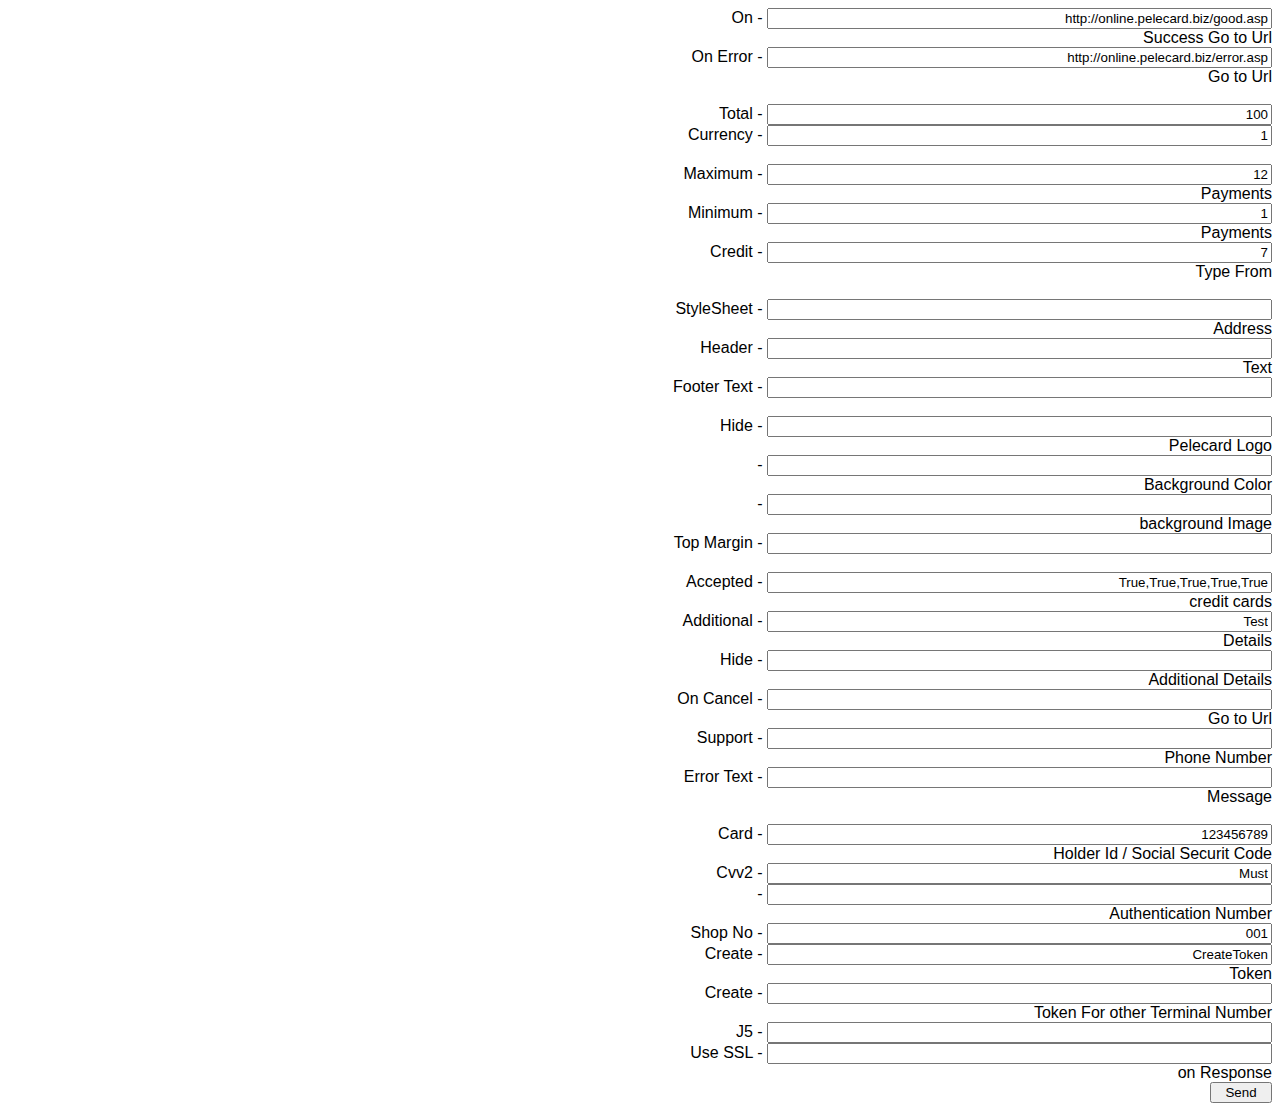
<file: slika/Iframe/English/ASP/WebSite.html>
﻿<!DOCTYPE html PUBLIC "-//W3C//DTD XHTML 1.0 Transitional//EN" "http://www.w3.org/TR/xhtml1/DTD/xhtml1-transitional.dtd">
<html xmlns="http://www.w3.org/1999/xhtml">
<head>
<meta http-equiv="Content-Type" content="text/html; charset=utf-8" />
<title>Untitled Document</title>
<style type="text/css">
<!--
body,td,th {
	font-family: Arial;
}
-->
</style></head>

<body>
<div style="float:right; width:50%">
 <form action="Pay.asp" method="post" name="form1" dir="rtl" target="frame">
    <table id="webSiteTable" cellpadding="0" cellspacing="0" width="600" >
        <tr>

            <td style="width:500px" dir="rtl">

<input name="goodUrl" type="text" value="http://online.pelecard.biz/good.asp" size="60" /> - On Success Go to Url  <br />
<input name="errorUrl" type="text" value="http://online.pelecard.biz/error.asp" size="60" /> - On Error Go to Url  <br />
<br />
<input name="total" type="text" value="100" size="60" /> - Total  <br />
<input name="currency" type="text" value="1" size="60" /> - Currency  <br />
<br />
<input name="maxPayments" type="text" value="12" size="60" /> - Maximum Payments  <br />
<input name="minPaymentsNo" type="text" value="1" size="60" /> - Minimum Payments  <br />
<input name="creditTypeFrom" type="text" value="7" size="60" /> - Credit Type From  <br />
<br />
<input name="styleSheetAddress" type="text" value="" size="60"  /> - StyleSheet Address <br />
<input name="headText" type="text" value="" size="60"  /> - Header Text <br />
<input name="bottomText" type="text" value="" size="60"  /> - Footer Text <br />
<br />
<input name="hidePelecardLogo" type="text" value="" size="60"  /> - Hide Pelecard Logo <br />
<input name="Background" type="text" value="" size="60"  /> - Background Color <br />
<input name="backgroundImage" type="text" value="" size="60"  /> - background Image <br />
<input name="topMargin" type="text" value="" size="60"  /> - Top Margin <br />
<br />
<input name="supportedCardTypes" type="text" value="True,True,True,True,True" size="60"  /> - Accepted credit cards <br />
<input name="Parmx" type="text" value="Test" size="60" /> - Additional Details  <br />
<input name="hideParmx" type="text" value="" size="60" /> - Hide Additional Details <br />
<input name="cancelUrl" type="text" value ="" size="60" /> - On Cancel Go to Url  <br />
<input name="supportPhone" type="text" value ="" size="60" /> - Support Phone Number  <br />
<input name="errorText" type="text" value ="" size="60" /> - Error Text Message  <br />
<br />
<input name="id" type="text" value="123456789" size="60" /> -  Card Holder Id / Social Securit Code <br />
<input name="cvv2" type="text" value="Must" size="60" /> -  Cvv2 <br />
<input name="authNum" type="text" value="" size="60" /> -  Authentication Number <br />
<input name="shopNo" type="text" value="001" size="60" /> - Shop No  <br />
<input name="frmAction" type="text" value="CreateToken" size="60" /> - Create Token  <br />
<input name="TokenForTerminal" type="text" value="" size="60" /> - Create Token For other Terminal Number  <br />
<input name="J5" type="text" value ="" size="60" /> - J5  <br />
<input name="keepSSL" type="text" value ="" size="60" /> - Use SSL on Response  <br />


                <input type="submit" value="  Send  " />
            </td>

        </tr>
    </table>
    </form>
</div>
<div style="float:left; width:50%">
<iframe id="frame" name="frame" frameborder="0" scrolling="no" src="Pay.asp" style="height:480px; width:400px "></iframe>
</div>

</body>
</html>
</file>
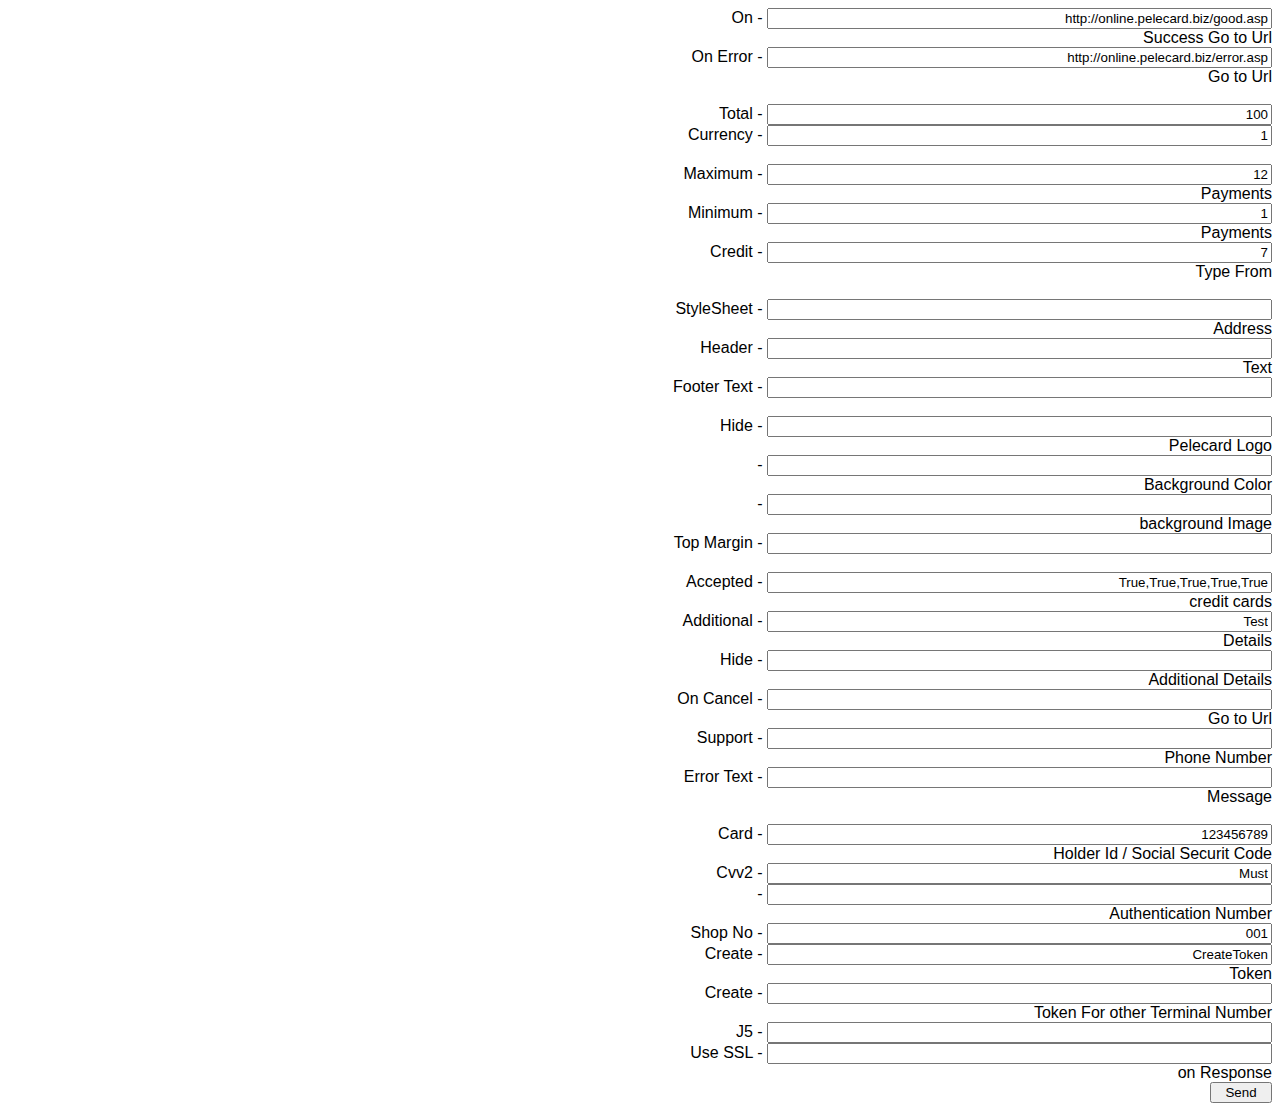
<file: slika/Iframe/English/ASPX/WebSite.html>
﻿<!DOCTYPE html PUBLIC "-//W3C//DTD XHTML 1.0 Transitional//EN" "http://www.w3.org/TR/xhtml1/DTD/xhtml1-transitional.dtd">
<html xmlns="http://www.w3.org/1999/xhtml">
<head>
<meta http-equiv="Content-Type" content="text/html; charset=utf-8" />
<title>Untitled Document</title>
<style type="text/css">
<!--
body,td,th {
	font-family: Arial;
}
-->
</style></head>

<body>
<div style="float:right; width:50%">
 <form action="Pay.aspx" method="post" name="form1" dir="rtl" target="frame">
    <table id="webSiteTable" cellpadding="0" cellspacing="0" width="600" >
        <tr>

            <td style="width:500px" dir="rtl">

<input name="goodUrl" type="text" value="http://online.pelecard.biz/good.asp" size="60" /> - On Success Go to Url  <br />
<input name="errorUrl" type="text" value="http://online.pelecard.biz/error.asp" size="60" /> - On Error Go to Url  <br />
<br />
<input name="total" type="text" value="100" size="60" /> - Total  <br />
<input name="currency" type="text" value="1" size="60" /> - Currency  <br />
<br />
<input name="maxPayments" type="text" value="12" size="60" /> - Maximum Payments  <br />
<input name="minPaymentsNo" type="text" value="1" size="60" /> - Minimum Payments  <br />
<input name="creditTypeFrom" type="text" value="7" size="60" /> - Credit Type From  <br />
<br />
<input name="styleSheetAddress" type="text" value="" size="60"  /> - StyleSheet Address <br />
<input name="headText" type="text" value="" size="60"  /> - Header Text <br />
<input name="bottomText" type="text" value="" size="60"  /> - Footer Text <br />
<br />
<input name="hidePelecardLogo" type="text" value="" size="60"  /> - Hide Pelecard Logo <br />
<input name="Background" type="text" value="" size="60"  /> - Background Color <br />
<input name="backgroundImage" type="text" value="" size="60"  /> - background Image <br />
<input name="topMargin" type="text" value="" size="60"  /> - Top Margin <br />
<br />
<input name="supportedCardTypes" type="text" value="True,True,True,True,True" size="60"  /> - Accepted credit cards <br />
<input name="Parmx" type="text" value="Test" size="60" /> - Additional Details  <br />
<input name="hideParmx" type="text" value="" size="60" /> - Hide Additional Details <br />
<input name="cancelUrl" type="text" value ="" size="60" /> - On Cancel Go to Url  <br />
<input name="supportPhone" type="text" value ="" size="60" /> - Support Phone Number  <br />
<input name="errorText" type="text" value ="" size="60" /> - Error Text Message  <br />
<br />
<input name="id" type="text" value="123456789" size="60" /> -  Card Holder Id / Social Securit Code <br />
<input name="cvv2" type="text" value="Must" size="60" /> -  Cvv2 <br />
<input name="authNum" type="text" value="" size="60" /> -  Authentication Number <br />
<input name="shopNo" type="text" value="001" size="60" /> - Shop No  <br />
<input name="frmAction" type="text" value="CreateToken" size="60" /> - Create Token  <br />
<input name="TokenForTerminal" type="text" value="" size="60" /> - Create Token For other Terminal Number  <br />
<input name="J5" type="text" value ="" size="60" /> - J5  <br />
<input name="keepSSL" type="text" value ="" size="60" /> - Use SSL on Response  <br />


                <input type="submit" value="  Send  " />
            </td>

        </tr>
    </table>
    </form>
</div>
<div style="float:left; width:50%">
<iframe id="frame" name="frame" frameborder="0" scrolling="no" src="Pay.aspx" style="height:480px; width:400px "></iframe>
</div>

</body>
</html>
</file>
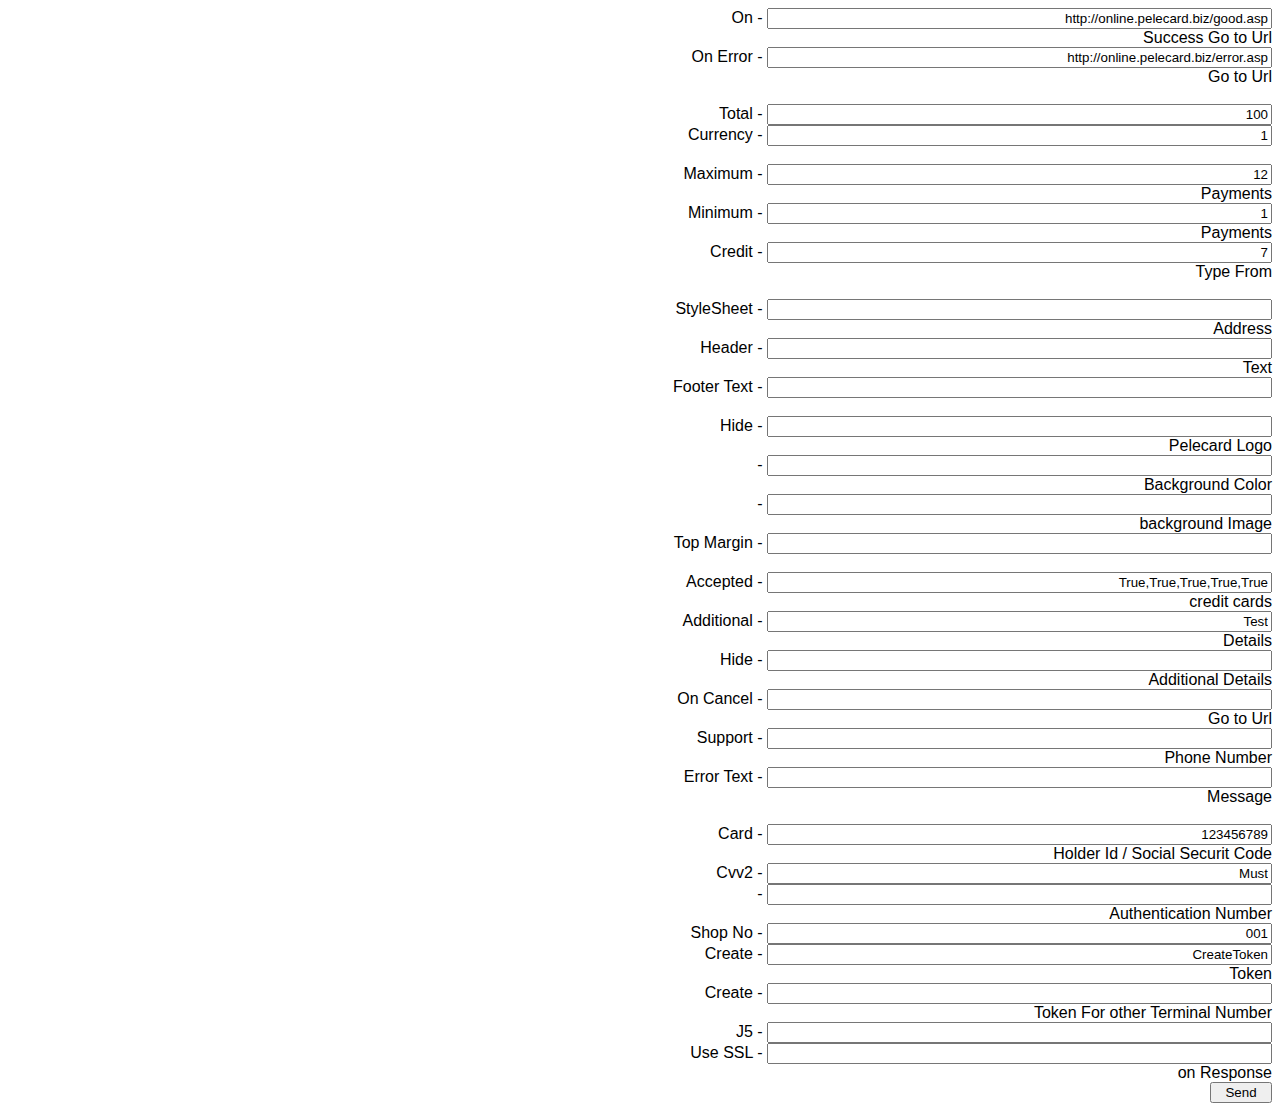
<file: slika/Iframe/English/PHP/WebSite.html>
﻿<!DOCTYPE html PUBLIC "-//W3C//DTD XHTML 1.0 Transitional//EN" "http://www.w3.org/TR/xhtml1/DTD/xhtml1-transitional.dtd">
<html xmlns="http://www.w3.org/1999/xhtml">
<head>
<meta http-equiv="Content-Type" content="text/html; charset=utf-8" />
<title>Untitled Document</title>
<style type="text/css">
<!--
body,td,th {
	font-family: Arial;
}
-->
</style></head>

<body>
<div style="float:right; width:50%">
 <form action="Pay.php" method="post" name="form1" dir="rtl" target="frame">
    <table id="webSiteTable" cellpadding="0" cellspacing="0" width="600" >
        <tr>

            <td style="width:500px" dir="rtl">

<input name="goodUrl" type="text" value="http://online.pelecard.biz/good.asp" size="60" /> - On Success Go to Url  <br />
<input name="errorUrl" type="text" value="http://online.pelecard.biz/error.asp" size="60" /> - On Error Go to Url  <br />
<br />
<input name="total" type="text" value="100" size="60" /> - Total  <br />
<input name="currency" type="text" value="1" size="60" /> - Currency  <br />
<br />
<input name="maxPayments" type="text" value="12" size="60" /> - Maximum Payments  <br />
<input name="minPaymentsNo" type="text" value="1" size="60" /> - Minimum Payments  <br />
<input name="creditTypeFrom" type="text" value="7" size="60" /> - Credit Type From  <br />
<br />
<input name="styleSheetAddress" type="text" value="" size="60"  /> - StyleSheet Address <br />
<input name="headText" type="text" value="" size="60"  /> - Header Text <br />
<input name="bottomText" type="text" value="" size="60"  /> - Footer Text <br />
<br />
<input name="hidePelecardLogo" type="text" value="" size="60"  /> - Hide Pelecard Logo <br />
<input name="Background" type="text" value="" size="60"  /> - Background Color <br />
<input name="backgroundImage" type="text" value="" size="60"  /> - background Image <br />
<input name="topMargin" type="text" value="" size="60"  /> - Top Margin <br />
<br />
<input name="supportedCardTypes" type="text" value="True,True,True,True,True" size="60"  /> - Accepted credit cards <br />
<input name="Parmx" type="text" value="Test" size="60" /> - Additional Details  <br />
<input name="hideParmx" type="text" value="" size="60" /> - Hide Additional Details <br />
<input name="cancelUrl" type="text" value ="" size="60" /> - On Cancel Go to Url  <br />
<input name="supportPhone" type="text" value ="" size="60" /> - Support Phone Number  <br />
<input name="errorText" type="text" value ="" size="60" /> - Error Text Message  <br />
<br />
<input name="id" type="text" value="123456789" size="60" /> -  Card Holder Id / Social Securit Code <br />
<input name="cvv2" type="text" value="Must" size="60" /> -  Cvv2 <br />
<input name="authNum" type="text" value="" size="60" /> -  Authentication Number <br />
<input name="shopNo" type="text" value="001" size="60" /> - Shop No  <br />
<input name="frmAction" type="text" value="CreateToken" size="60" /> - Create Token  <br />
<input name="TokenForTerminal" type="text" value="" size="60" /> - Create Token For other Terminal Number  <br />
<input name="J5" type="text" value ="" size="60" /> - J5  <br />
<input name="keepSSL" type="text" value ="" size="60" /> - Use SSL on Response  <br />


                <input type="submit" value="  Send  " />
            </td>

        </tr>
    </table>
    </form>
</div>
<div style="float:left; width:50%">
<iframe id="frame" name="frame" frameborder="0" scrolling="no" src="Pay.php" style="height:480px; width:400px "></iframe>
</div>

</body>
</html>
</file>
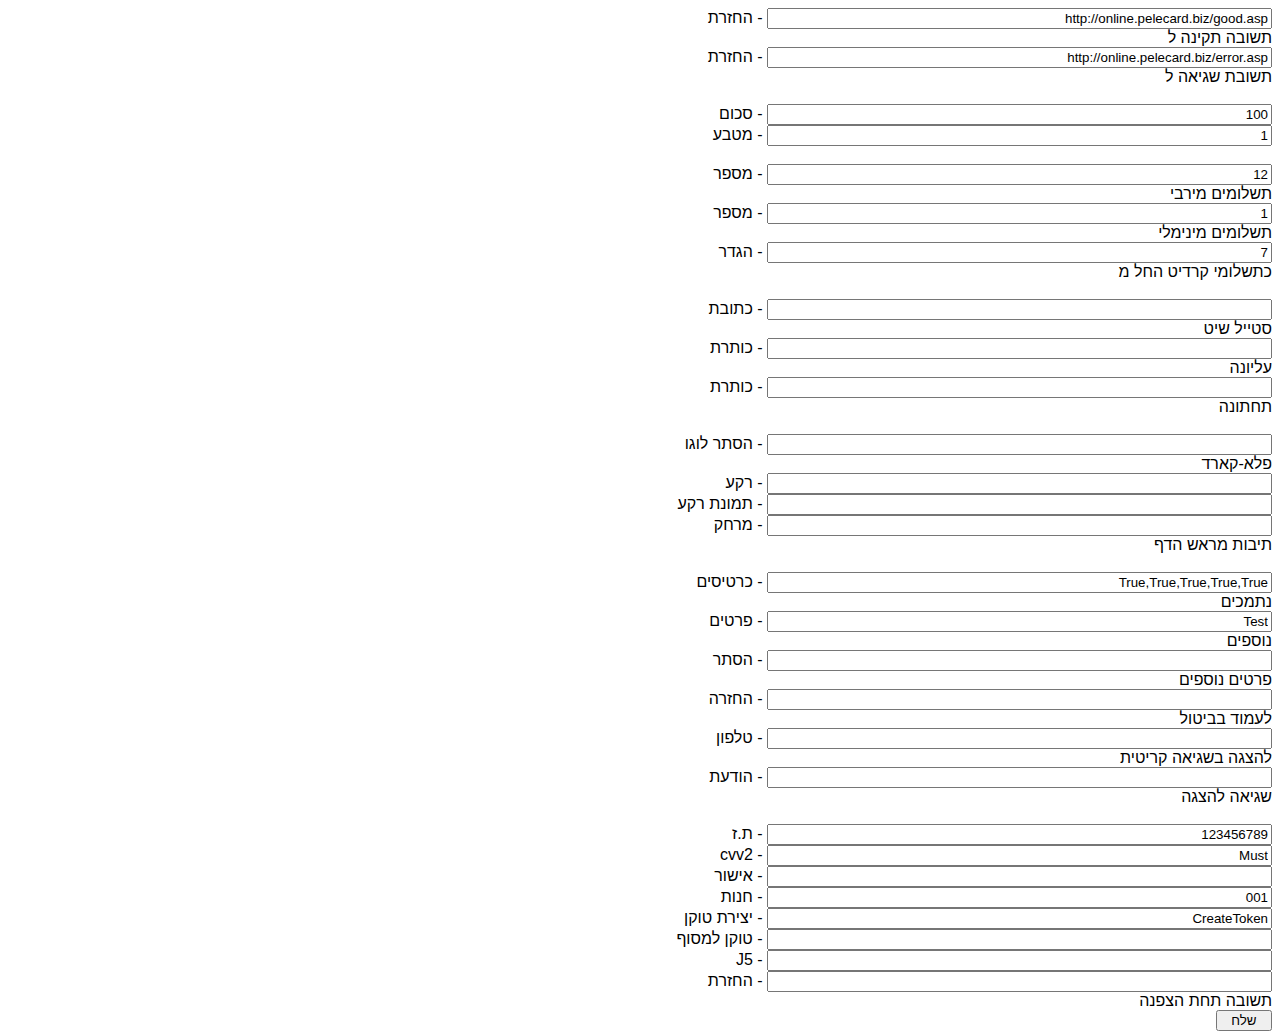
<file: slika/Iframe/Hebrew/ASP/WebSite.html>
﻿<!DOCTYPE html PUBLIC "-//W3C//DTD XHTML 1.0 Transitional//EN" "http://www.w3.org/TR/xhtml1/DTD/xhtml1-transitional.dtd">
<html xmlns="http://www.w3.org/1999/xhtml">
<head>
<meta http-equiv="Content-Type" content="text/html; charset=utf-8" />
<title>Untitled Document</title>
<style type="text/css">
<!--
body,td,th {
	font-family: Arial;
}
-->
</style></head>

<body>
<div style="float:right; width:50%">
 <form action="Pay.asp" method="post" name="form1" dir="rtl" target="frame">
    <table id="webSiteTable" cellpadding="0" cellspacing="0" width="600" >
        <tr>

            <td style="width:500px" dir="rtl">

<input name="goodUrl" type="text" value="http://online.pelecard.biz/good.asp" size="60" /> - החזרת תשובה תקינה ל  <br />
<input name="errorUrl" type="text" value="http://online.pelecard.biz/error.asp" size="60" /> - החזרת תשובת שגיאה ל  <br />
<br />
<input name="total" type="text" value="100" size="60" /> - סכום  <br />
<input name="currency" type="text" value="1" size="60" /> - מטבע  <br />
<br />
<input name="maxPayments" type="text" value="12" size="60" /> - מספר תשלומים מירבי  <br />
<input name="minPaymentsNo" type="text" value="1" size="60" /> - מספר תשלומים מינימלי  <br />
<input name="creditTypeFrom" type="text" value="7" size="60" /> - הגדר כתשלומי קרדיט החל מ  <br />
<br />
<input name="styleSheetAddress" type="text" value="" size="60"  /> - כתובת סטייל שיט <br />
<input name="headText" type="text" value="" size="60"  /> - כותרת עליונה <br />
<input name="bottomText" type="text" value="" size="60"  /> - כותרת תחתונה <br />
<br />
<input name="hidePelecardLogo" type="text" value="" size="60"  /> - הסתר לוגו פלא-קארד<br />
<input name="Background" type="text" value="" size="60"  /> - רקע <br />
<input name="backgroundImage" type="text" value="" size="60"  /> - תמונת רקע <br />
<input name="topMargin" type="text" value="" size="60"  /> - מרחק תיבות מראש הדף <br />
<br />
<input name="supportedCardTypes" type="text" value="True,True,True,True,True" size="60"  /> - כרטיסים נתמכים <br />
<input name="Parmx" type="text" value="Test" size="60" /> - פרטים נוספים  <br />
<input name="hideParmx" type="text" value="" size="60" /> - הסתר פרטים נוספים <br />
<input name="cancelUrl" type="text" value ="" size="60" /> - החזרה לעמוד בביטול  <br />
<input name="supportPhone" type="text" value ="" size="60" /> - טלפון להצגה בשגיאה קריטית  <br />
<input name="errorText" type="text" value ="" size="60" /> - הודעת שגיאה להצגה  <br />
<br />
<input name="id" type="text" value="123456789" size="60" /> -  ת.ז <br />
<input name="cvv2" type="text" value="Must" size="60" /> -  cvv2 <br />
<input name="authNum" type="text" value="" size="60" /> -  אישור <br />
<input name="shopNo" type="text" value="001" size="60" /> - חנות  <br />
<input name="frmAction" type="text" value="CreateToken" size="60" /> - יצירת טוקן  <br />
<input name="TokenForTerminal" type="text" value="" size="60" /> - טוקן למסוף  <br />
<input name="J5" type="text" value ="" size="60" /> - J5  <br />
<input name="keepSSL" type="text" value ="" size="60" /> - החזרת תשובה תחת הצפנה  <br />


                <input type="submit" value="  שלח  " />
            </td>

        </tr>
    </table>
    </form>
</div>
<div style="float:left; width:50%">
<iframe id="frame" name="frame" frameborder="0" scrolling="no" src="Pay.asp" style="height:480px; width:400px "></iframe>
</div>

</body>
</html>
</file>
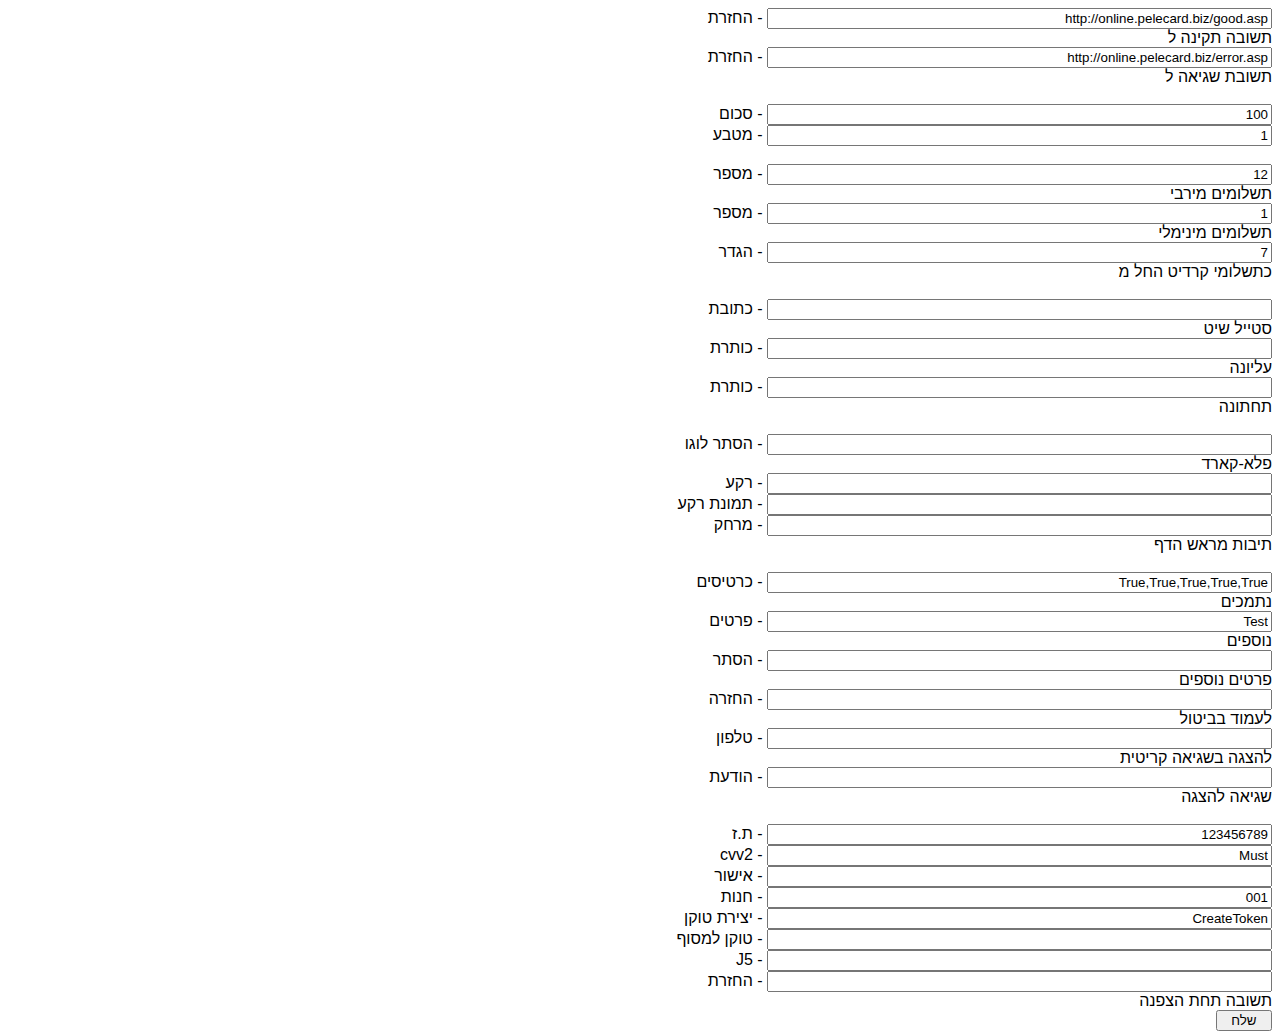
<file: slika/Iframe/Hebrew/ASPX/WebSite.html>
﻿<!DOCTYPE html PUBLIC "-//W3C//DTD XHTML 1.0 Transitional//EN" "http://www.w3.org/TR/xhtml1/DTD/xhtml1-transitional.dtd">
<html xmlns="http://www.w3.org/1999/xhtml">
<head>
<meta http-equiv="Content-Type" content="text/html; charset=utf-8" />
<title>Untitled Document</title>
<style type="text/css">
<!--
body,td,th {
	font-family: Arial;
}
-->
</style></head>

<body>
<div style="float:right; width:50%">
 <form action="Pay.aspx" method="post" name="form1" dir="rtl" target="frame">
    <table id="webSiteTable" cellpadding="0" cellspacing="0" width="600" >
        <tr>

            <td style="width:500px" dir="rtl">

<input name="goodUrl" type="text" value="http://online.pelecard.biz/good.asp" size="60" /> - החזרת תשובה תקינה ל  <br />
<input name="errorUrl" type="text" value="http://online.pelecard.biz/error.asp" size="60" /> - החזרת תשובת שגיאה ל  <br />
<br />
<input name="total" type="text" value="100" size="60" /> - סכום  <br />
<input name="currency" type="text" value="1" size="60" /> - מטבע  <br />
<br />
<input name="maxPayments" type="text" value="12" size="60" /> - מספר תשלומים מירבי  <br />
<input name="minPaymentsNo" type="text" value="1" size="60" /> - מספר תשלומים מינימלי  <br />
<input name="creditTypeFrom" type="text" value="7" size="60" /> - הגדר כתשלומי קרדיט החל מ  <br />
<br />
<input name="styleSheetAddress" type="text" value="" size="60"  /> - כתובת סטייל שיט <br />
<input name="headText" type="text" value="" size="60"  /> - כותרת עליונה <br />
<input name="bottomText" type="text" value="" size="60"  /> - כותרת תחתונה <br />
<br />
<input name="hidePelecardLogo" type="text" value="" size="60"  /> - הסתר לוגו פלא-קארד<br />
<input name="Background" type="text" value="" size="60"  /> - רקע <br />
<input name="backgroundImage" type="text" value="" size="60"  /> - תמונת רקע <br />
<input name="topMargin" type="text" value="" size="60"  /> - מרחק תיבות מראש הדף <br />
<br />
<input name="supportedCardTypes" type="text" value="True,True,True,True,True" size="60"  /> - כרטיסים נתמכים <br />
<input name="Parmx" type="text" value="Test" size="60" /> - פרטים נוספים  <br />
<input name="hideParmx" type="text" value="" size="60" /> - הסתר פרטים נוספים <br />
<input name="cancelUrl" type="text" value ="" size="60" /> - החזרה לעמוד בביטול  <br />
<input name="supportPhone" type="text" value ="" size="60" /> - טלפון להצגה בשגיאה קריטית  <br />
<input name="errorText" type="text" value ="" size="60" /> - הודעת שגיאה להצגה  <br />
<br />
<input name="id" type="text" value="123456789" size="60" /> -  ת.ז <br />
<input name="cvv2" type="text" value="Must" size="60" /> -  cvv2 <br />
<input name="authNum" type="text" value="" size="60" /> -  אישור <br />
<input name="shopNo" type="text" value="001" size="60" /> - חנות  <br />
<input name="frmAction" type="text" value="CreateToken" size="60" /> - יצירת טוקן  <br />
<input name="TokenForTerminal" type="text" value="" size="60" /> - טוקן למסוף  <br />
<input name="J5" type="text" value ="" size="60" /> - J5  <br />
<input name="keepSSL" type="text" value ="" size="60" /> - החזרת תשובה תחת הצפנה  <br />


                <input type="submit" value="  שלח  " />
            </td>

        </tr>
    </table>
    </form>
</div>
<div style="float:left; width:50%">
<iframe id="frame" name="frame" frameborder="0" scrolling="no" src="Pay.aspx" style="height:480px; width:400px "></iframe>
</div>

</body>
</html>
</file>
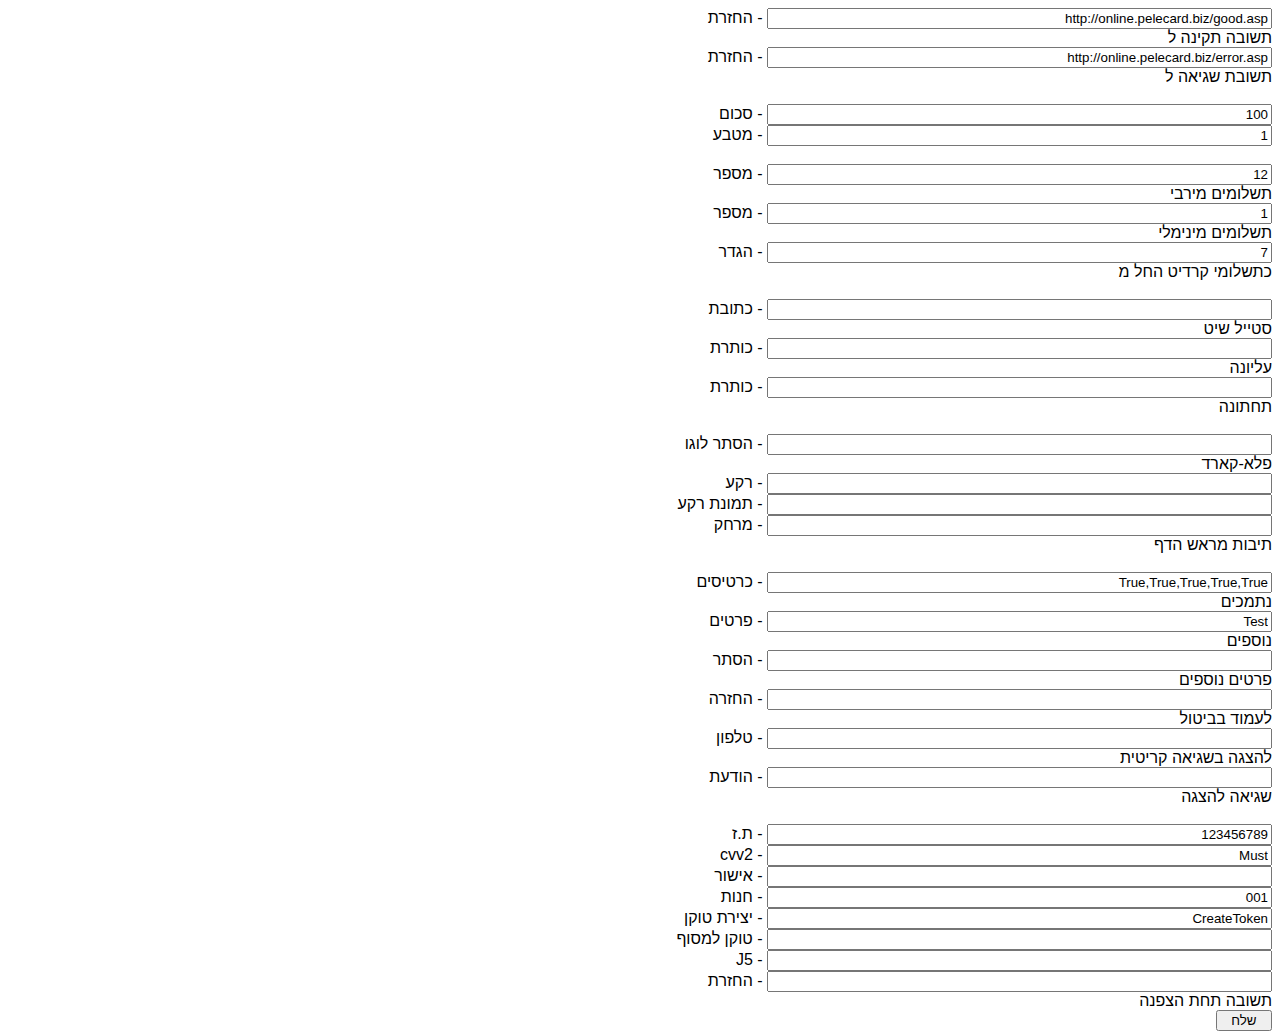
<file: slika/Iframe/Hebrew/PHP/WebSite.html>
﻿<!DOCTYPE html PUBLIC "-//W3C//DTD XHTML 1.0 Transitional//EN" "http://www.w3.org/TR/xhtml1/DTD/xhtml1-transitional.dtd">
<html xmlns="http://www.w3.org/1999/xhtml">
<head>
<meta http-equiv="Content-Type" content="text/html; charset=utf-8" />
<title>Untitled Document</title>
<style type="text/css">
<!--
body,td,th {
	font-family: Arial;
}
-->
</style></head>

<body>
<div style="float:right; width:50%">
 <form action="Pay.php" method="post" name="form1" dir="rtl" target="frame">
    <table id="webSiteTable" cellpadding="0" cellspacing="0" width="600" >
        <tr>

            <td style="width:500px" dir="rtl">

<input name="goodUrl" type="text" value="http://online.pelecard.biz/good.asp" size="60" /> - החזרת תשובה תקינה ל  <br />
<input name="errorUrl" type="text" value="http://online.pelecard.biz/error.asp" size="60" /> - החזרת תשובת שגיאה ל  <br />
<br />
<input name="total" type="text" value="100" size="60" /> - סכום  <br />
<input name="currency" type="text" value="1" size="60" /> - מטבע  <br />
<br />
<input name="maxPayments" type="text" value="12" size="60" /> - מספר תשלומים מירבי  <br />
<input name="minPaymentsNo" type="text" value="1" size="60" /> - מספר תשלומים מינימלי  <br />
<input name="creditTypeFrom" type="text" value="7" size="60" /> - הגדר כתשלומי קרדיט החל מ  <br />
<br />
<input name="styleSheetAddress" type="text" value="" size="60"  /> - כתובת סטייל שיט <br />
<input name="headText" type="text" value="" size="60"  /> - כותרת עליונה <br />
<input name="bottomText" type="text" value="" size="60"  /> - כותרת תחתונה <br />
<br />
<input name="hidePelecardLogo" type="text" value="" size="60"  /> - הסתר לוגו פלא-קארד<br />
<input name="Background" type="text" value="" size="60"  /> - רקע <br />
<input name="backgroundImage" type="text" value="" size="60"  /> - תמונת רקע <br />
<input name="topMargin" type="text" value="" size="60"  /> - מרחק תיבות מראש הדף <br />
<br />
<input name="supportedCardTypes" type="text" value="True,True,True,True,True" size="60"  /> - כרטיסים נתמכים <br />
<input name="Parmx" type="text" value="Test" size="60" /> - פרטים נוספים  <br />
<input name="hideParmx" type="text" value="" size="60" /> - הסתר פרטים נוספים <br />
<input name="cancelUrl" type="text" value ="" size="60" /> - החזרה לעמוד בביטול  <br />
<input name="supportPhone" type="text" value ="" size="60" /> - טלפון להצגה בשגיאה קריטית  <br />
<input name="errorText" type="text" value ="" size="60" /> - הודעת שגיאה להצגה  <br />
<br />
<input name="id" type="text" value="123456789" size="60" /> -  ת.ז <br />
<input name="cvv2" type="text" value="Must" size="60" /> -  cvv2 <br />
<input name="authNum" type="text" value="" size="60" /> -  אישור <br />
<input name="shopNo" type="text" value="001" size="60" /> - חנות  <br />
<input name="frmAction" type="text" value="CreateToken" size="60" /> - יצירת טוקן  <br />
<input name="TokenForTerminal" type="text" value="" size="60" /> - טוקן למסוף  <br />
<input name="J5" type="text" value ="" size="60" /> - J5  <br />
<input name="keepSSL" type="text" value ="" size="60" /> - החזרת תשובה תחת הצפנה  <br />


                <input type="submit" value="  שלח  " />
            </td>

        </tr>
    </table>
    </form>
</div>
<div style="float:left; width:50%">
<iframe id="frame" name="frame" frameborder="0" scrolling="no" src="Pay.php" style="height:480px; width:400px "></iframe>
</div>

</body>
</html>
</file>
